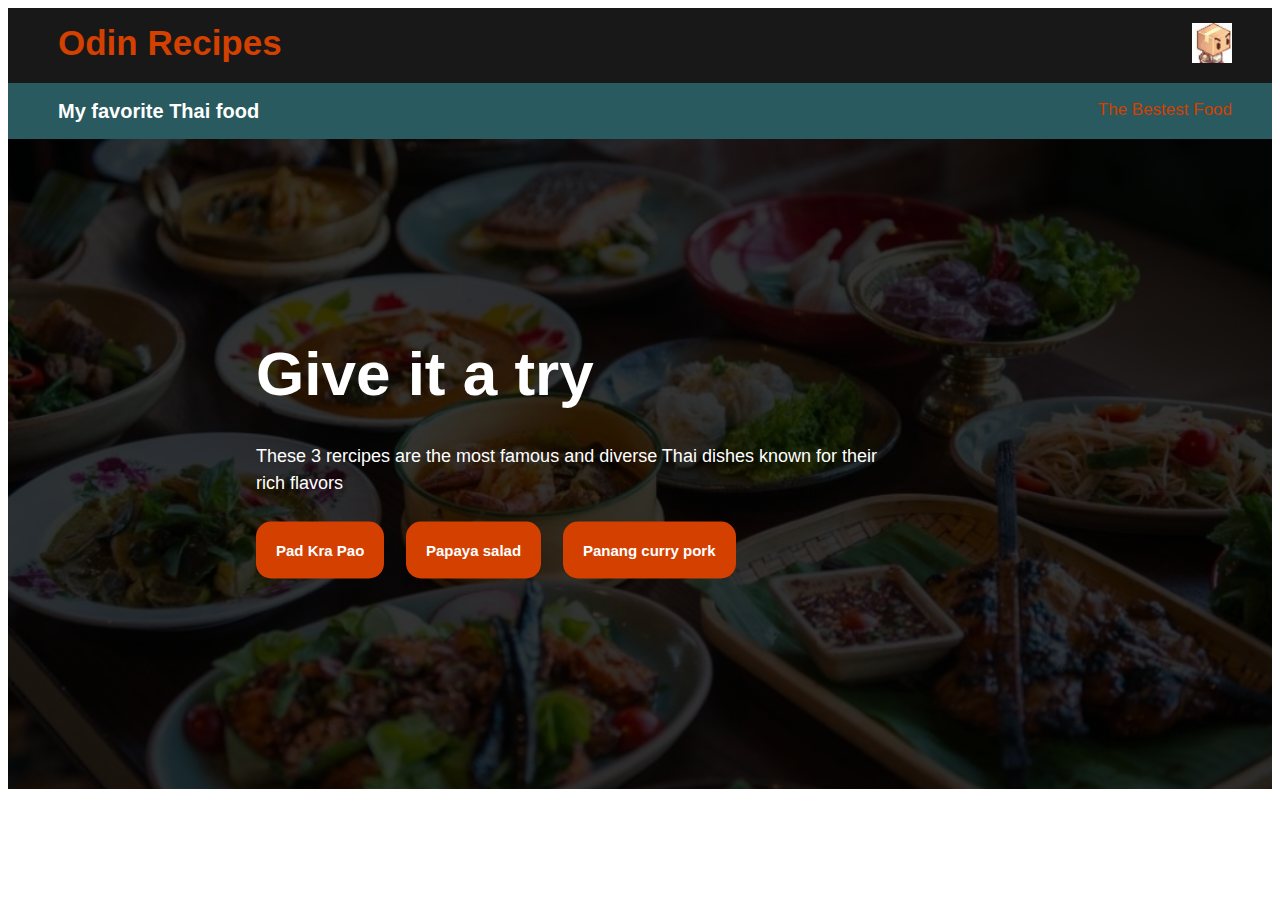
<file: index.html>
<!DOCTYPE html>
<html lang="en">
    <head>
        <meta charset="UTF-8">
        <title>My First Project</title>
        <link rel="stylesheet" href="index-style.css">
    </head>
    
    <body>
        <div class="recipes">
            <div class="top">
                <h1 class="eiei-01">Odin Recipes</h1>
                <img class="logo" src="recipes/images/logo" alt="logo-RO">
            </div>
                    <div class="top-head">
                        <h2>My favorite Thai food</h2>
                        <p class="para-1">The Bestest Food</p>
                    </div>
                        <div class="recipes-link"></div>
                            <div class="layer-2">
                                <h1 class="game">Give it a try</h1>
                                <p class="gamep">These 3 rercipes are the most famous and diverse Thai dishes known for their rich flavors</p>
                                    <button type="button" class="link-1" onclick="location.href='recipes/Pad-Kra-Pao.html'">Pad Kra Pao</button>

                                    <button type="button" class="link-2" onclick="location.href='recipes/Papaya-salad.html'">Papaya salad</button>

                                    <button type="button" class="link-3" onclick="location.href='recipes/Panang-Curry-Pork.html'">Panang curry pork</button>
                            </div>
        </div>
    </body>
</html>
</file>
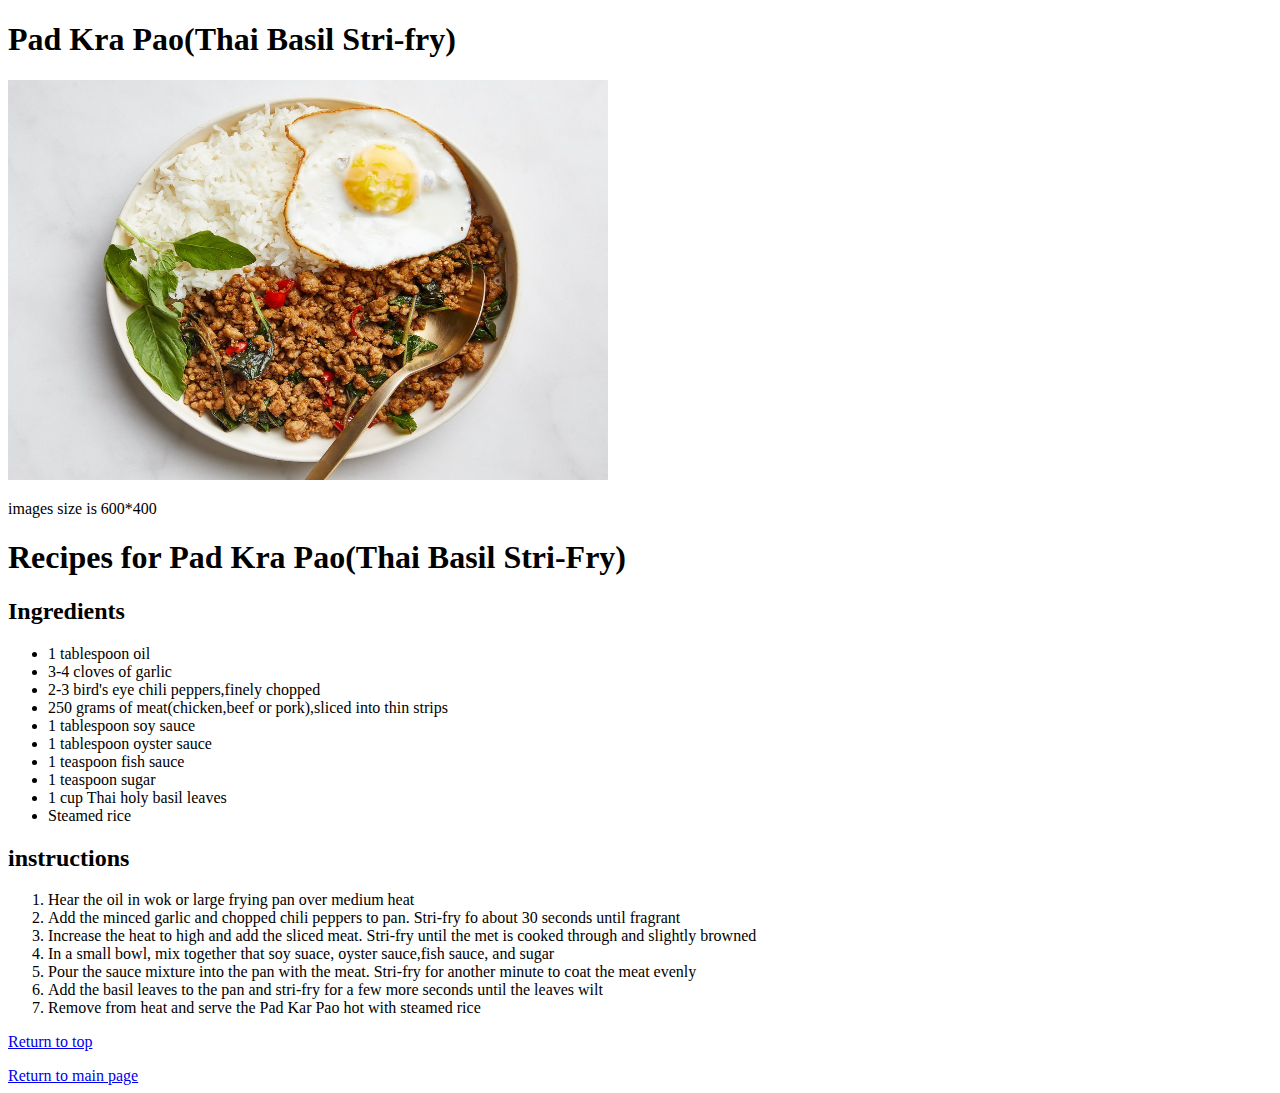
<file: recipes/Pad-Kra-Pao.html>
<!DOCTYPE html>
<html lang="en">
    <head>
        <meta charset="UTF-8">
        <title>Pad-Kra-Pao</title>
    </head>

    <body>
        <h1>Pad Kra Pao(Thai Basil Stri-fry)</h1>
        <img src="images/KlaPao" alt="Kla Pao" style="width:600px;height:400px;">
        <p>images size is 600*400</p>
        
        <p><h1>Recipes for Pad Kra Pao(Thai Basil Stri-Fry)</h1></p>
        <p><h2>Ingredients</h2></p> 
        <div>
            <ul>
                <li>1 tablespoon oil</li>
                <li>3-4 cloves of garlic</li>
                <li>2-3 bird's eye chili peppers,finely chopped</li>
                <li>250 grams of meat(chicken,beef or pork),sliced into thin strips</li>
                <li>1 tablespoon soy sauce</li>
                <li>1 tablespoon oyster sauce</li>
                <li>1 teaspoon fish sauce</li>
                <li>1 teaspoon sugar</li>
                <li>1 cup Thai holy basil leaves</li>
                <li>Steamed rice</li>
            </ul>
        </div>

        <h2>instructions</h2>
        <div>
            <ol>
                <li>Hear the oil in wok or large frying pan over medium heat</li>
                <li>Add the minced garlic and chopped chili peppers to pan. Stri-fry fo about 30 seconds until fragrant</li>
                <li>Increase the heat to high and add the sliced meat. Stri-fry until the met is cooked through and slightly browned</li>
                <li>In a small bowl, mix together that soy suace, oyster sauce,fish sauce, and sugar</li>
                <li>Pour the sauce mixture into the pan with the meat. Stri-fry for another minute to coat the meat evenly</li>
                <li>Add the basil leaves to the pan and stri-fry for a few more seconds until the leaves wilt</li>
                <li>Remove from heat and serve the Pad Kar Pao hot with steamed rice</li>
            </ol>
        </div>
        <a href="Pad-Kra-Pao.html">Return to top</a>
        <p></p>
        <a href="../index.html">Return to main page</a>

    </body>
</html>
</file>
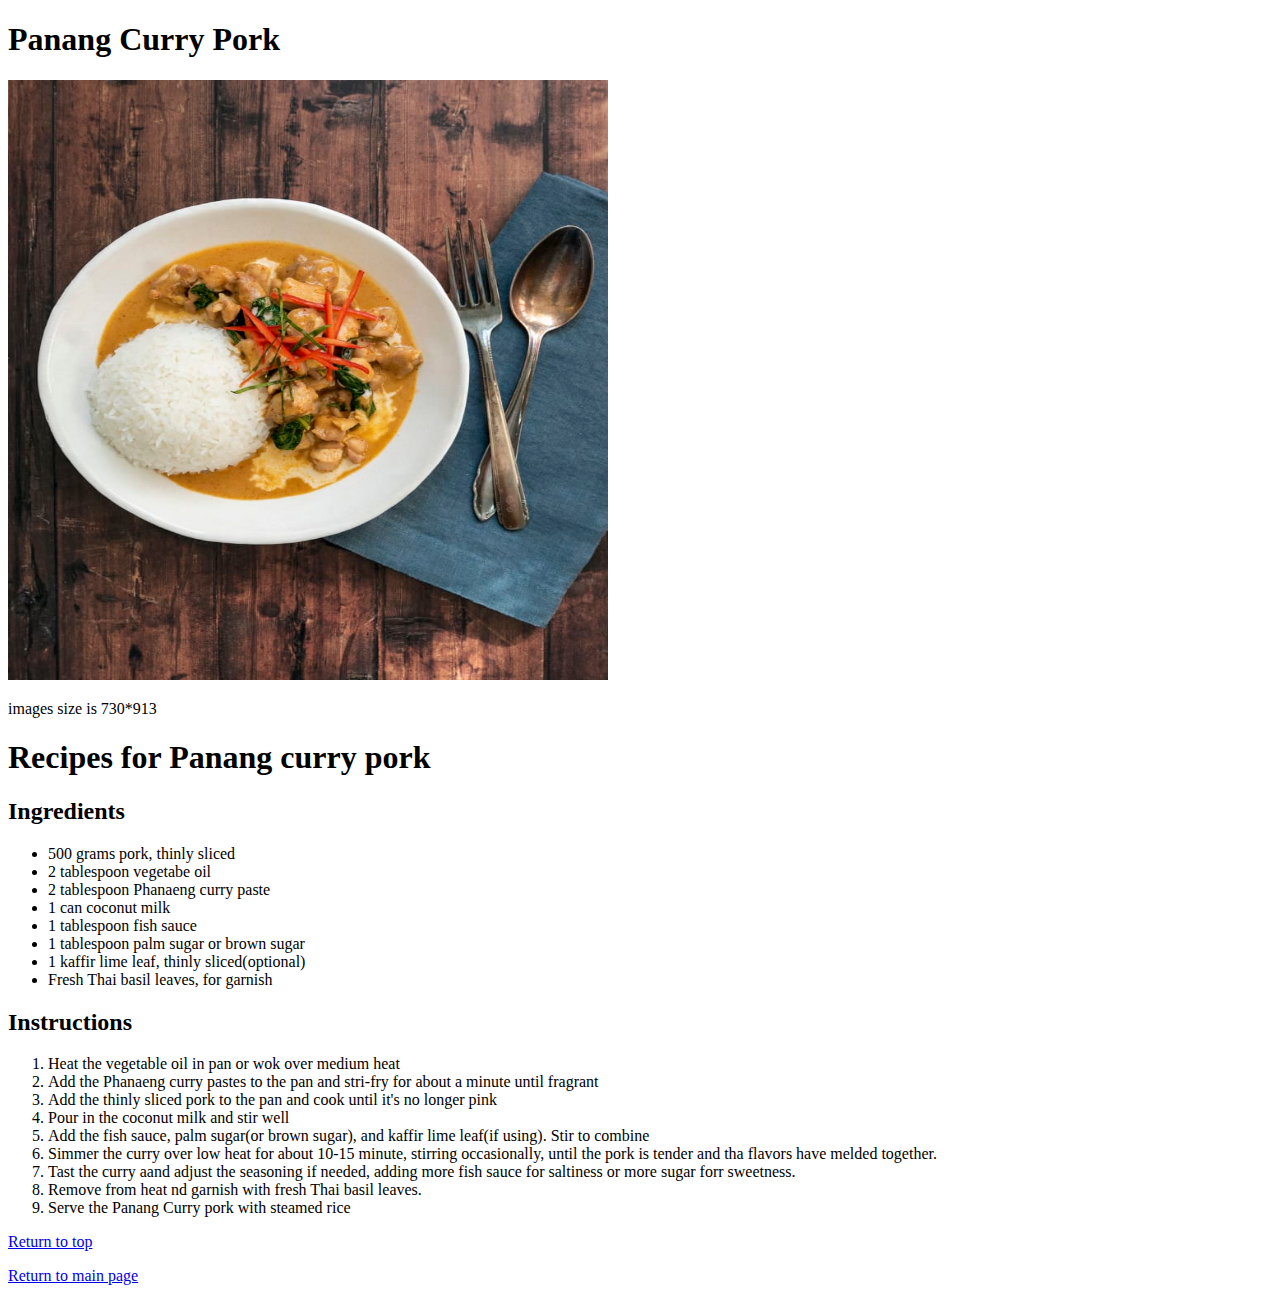
<file: recipes/Panang-Curry-Pork.html>
<!DOCTYPE html>
<html lang="en">
    <head>
        <meta charset="UTF-8">
        <title>Panang-Curry-Pork</title>
    </head>

    <body>
        <h1>Panang Curry Pork</h1>
        <img src="images/PanangCurryPork" alt="Panang Curry Pork" style="width:600px;height:600px;">
        <p>images size is 730*913</p>

        <p><h1>Recipes for Panang curry pork</h1></p>
        <p><h2>Ingredients</h2></p>
        <div>
            <ul>
                <li>500 grams pork, thinly sliced</li>
                <li>2 tablespoon vegetabe oil</li>
                <li>2 tablespoon Phanaeng curry paste</li>
                <li>1 can coconut milk</li>
                <li>1 tablespoon fish sauce</li>
                <li>1 tablespoon palm sugar or brown sugar</li>
                <li>1 kaffir lime leaf, thinly sliced(optional)</li>
                <li>Fresh Thai basil leaves, for garnish</li>
            </ul>
        </div>

        <p><h2>Instructions</h2></p>
        <div>
            <ol>
                <li>Heat the vegetable oil in pan or wok over medium heat</li>
                <li>Add the Phanaeng curry pastes to the pan and stri-fry for about a minute until fragrant</li>
                <li>Add the thinly sliced pork to the pan and cook until it's no longer pink</li>
                <li>Pour in the coconut milk and stir well</li>
                <li>Add the fish sauce, palm sugar(or brown sugar), and kaffir lime leaf(if using). Stir to combine</li>
                <li>Simmer the curry over low heat for about 10-15 minute, stirring occasionally, until the pork is tender and tha flavors have melded together.</li>
                <li>Tast the curry aand adjust the seasoning if needed, adding more fish sauce for saltiness or more sugar forr sweetness.</li>
                <li>Remove from heat nd garnish with fresh Thai basil leaves.</li>
                <li>Serve the Panang Curry pork with steamed rice</li>
            </ol>
        </div>
        <a href="Panang-Curry-Pork.html">Return to top</a>
        <p></p>
        <a href="../index.html">Return to main page</a>
        
    </body>

</html>
</file>
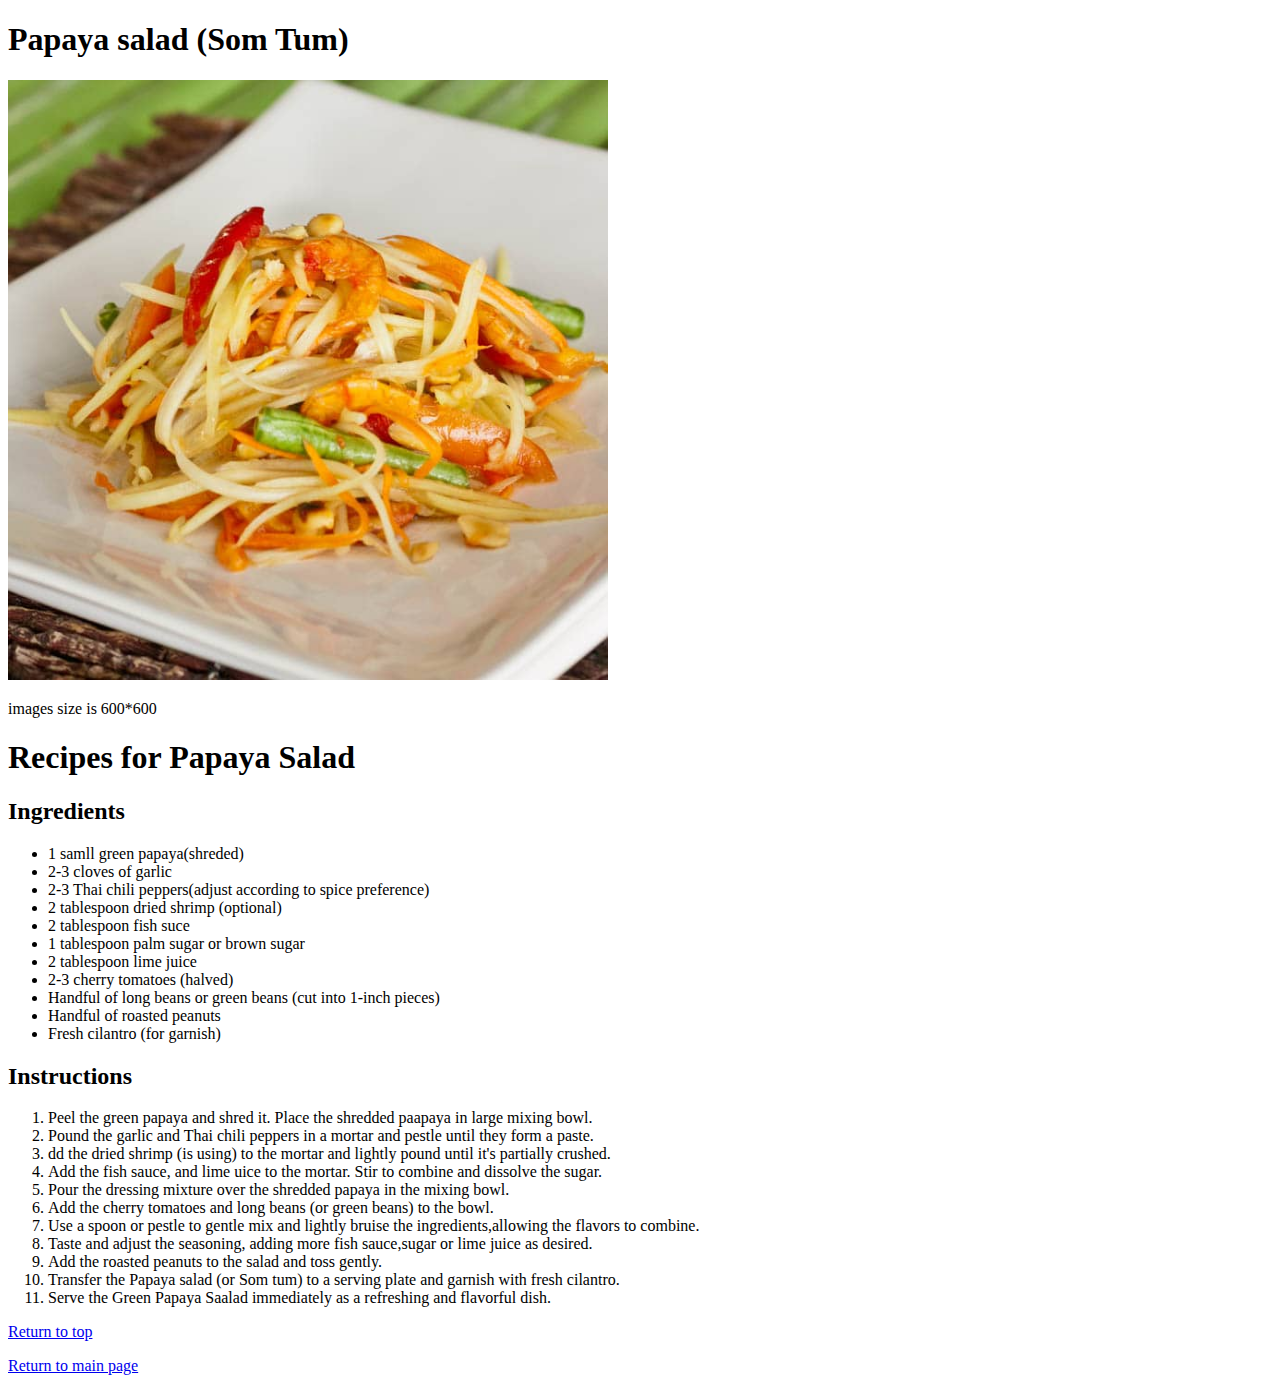
<file: recipes/Papaya-salad.html>
<!DOCTYPE html>
<html lang="en">
    <head>
        <meta charset="UTF-8">
        <title>Papaya-Salad</title>
    </head>

    <body>
        <h1>Papaya salad (Som Tum)</h1>
        <img src="images/PapayaSalad" alt="som tum" style="width:600px;height:600px;">
        <p>images size is 600*600</p>

        <p><h1>Recipes for Papaya Salad</h1></p>
        <p><h2>Ingredients</h2></p>
        <div>
            <ul>
                <li>1 samll green papaya(shreded)</li>
                <li>2-3 cloves of garlic</li>
                <li>2-3 Thai chili peppers(adjust according to spice preference)</li>
                <li>2 tablespoon dried shrimp (optional)</li>
                <li>2 tablespoon fish suce</li>
                <li>1 tablespoon palm sugar or brown sugar</li>
                <li>2 tablespoon lime juice</li>
                <li>2-3 cherry tomatoes (halved)</li>
                <li>Handful of long beans or green beans (cut into 1-inch pieces)</li>
                <li>Handful of roasted peanuts</li>
                <li>Fresh cilantro (for garnish)</li>
            </ul>
        </div>
        
        <p><h2>Instructions</h2></p>
        <div>
            <ol>
                <li>Peel the green papaya and shred it. Place the shredded paapaya in large mixing bowl.</li>
                <li>Pound the garlic and Thai chili peppers in a mortar and pestle until they form a paste.</li>
                <li>dd the dried shrimp (is using) to the mortar and lightly pound until it's partially crushed.</li>
                <li>Add the fish sauce, and lime uice to the mortar. Stir to combine and dissolve the sugar.</li>
                <li>Pour the dressing mixture over the shredded papaya in the mixing bowl.</li>
                <li>Add the cherry tomatoes and long beans (or green beans) to the bowl.</li>
                <li>Use a spoon or pestle to gentle mix and lightly bruise the ingredients,allowing the flavors to combine.</li>
                <li>Taste and adjust the seasoning, adding more fish sauce,sugar or lime juice as desired.</li>
                <li>Add the roasted peanuts to the salad and toss gently.</li>
                <li>Transfer the Papaya salad (or Som tum) to a serving plate and garnish with fresh cilantro.</li>
                <li>Serve the Green Papaya Saalad immediately as a refreshing and flavorful dish.</li>
            </ol>
        </div>
        <a href="Papaya-salad.html">Return to top</a>
        <p></p>
        <a href="../index.html">Return to main page</a>
    </body>
</html>
</file>
<file: index-style.css>
.recipes {
    font-family: Helvetica, sans-serif;
    padding: 0;
    background-color: #181818;
}

.top {
    display: flex;
    flex-direction: row;
    background-color: #181818;
}

.eiei-01 {
    box-sizing: border-box;
    color: #D44000;
    font-size: 35px;
    padding: 15px 40px 20px 50px;
    margin: 0px;
    text-align: left;
}

.logo {
    display: block;
    margin: 15px 40px 0 0;
    margin-left: auto;
    width: 40px;
    height: 40px;
}

.top-head {
    display: flex;
    flex-direction: row;
    background-color: #285A5F;
    margin-top: 0px;
    padding: 0px 40px 0px 50px;
}

h2 {
    padding: 0;
    font-size: 20px;
    color: white;
}

.para-1 {
    margin-left: auto;
    font-weight: none;
    color: #D44000;
    font-size: 17px;
}

.recipes-link {
    position: relative;
    background-image: url(recipes/images/Thai-food);
    background-size: cover;
    background-position: center;
    width: 100%;
    height: 650px;
}

.recipes-link::after {
    content: '';
    position: absolute;
    width: 100%;
    height: 100%;
    background: linear-gradient(rgba(0,0,0,0.8),rgba(0,0,0,0.8));
    background-size: cover;
    z-index: 1;
}

.layer-2 {
    gap: 0;
    flex: 0;
    flex-shrink: 0;
    top: 47.2%;
    left: 45%;
    text-align: left;
    justify-content: center;
    width: 50%;
    height: 645px;
    position: absolute;
    transform: translate(-50%,-50%);
    z-index: 2;
}

.game {
    position: absolute;
    color: white;
    top: 30%;
    font-size: 62px;
}

.gamep {
    position: absolute;
    font-size: 18px;
    top: 50%;
    color: white;
    line-height: 1.5;
}
.link-1 {
    font-size: 15px;
    font-weight: bold;
    border: 0;
    border-radius: 15px;
    background-color: #D44000;
    position: absolute; 
    top: 65%;
    left: 0;
    color: white;
    padding: 20px 20px;
    cursor: pointer;
    transition: background-color 0.5s ease;
}

.link-2 {
    font-size: 15px;
    font-weight: bold;
    border: 0;
    border-radius: 15px;
    background-color: #D44000;
    position: absolute;
    top: 65%;
    left: 150px;
    color: white;
    padding: 20px 20px;
    cursor: pointer;
    transition: background-color 0.5s ease;
}

.link-3 {
    box-sizing: border-box;
    font-size: 15px;
    font-weight: bold;
    border: 0;
    border-radius: 15px;
    background-color: #D44000;
    position: absolute;
    top: 65%;
    left: 307px;
    color: white;
    padding: 20px 20px;
    cursor: pointer;
    transition: background-color 0.5s ease;
}

.link-1:hover {
    background-color: rgba(212, 64, 0, 0.5)
}

.link-2:hover {
    background-color: rgba(212, 64, 0, 0.5);
}

.link-3:hover {
    background-color: rgba(212, 64, 0, 0.5);
}
</file>
